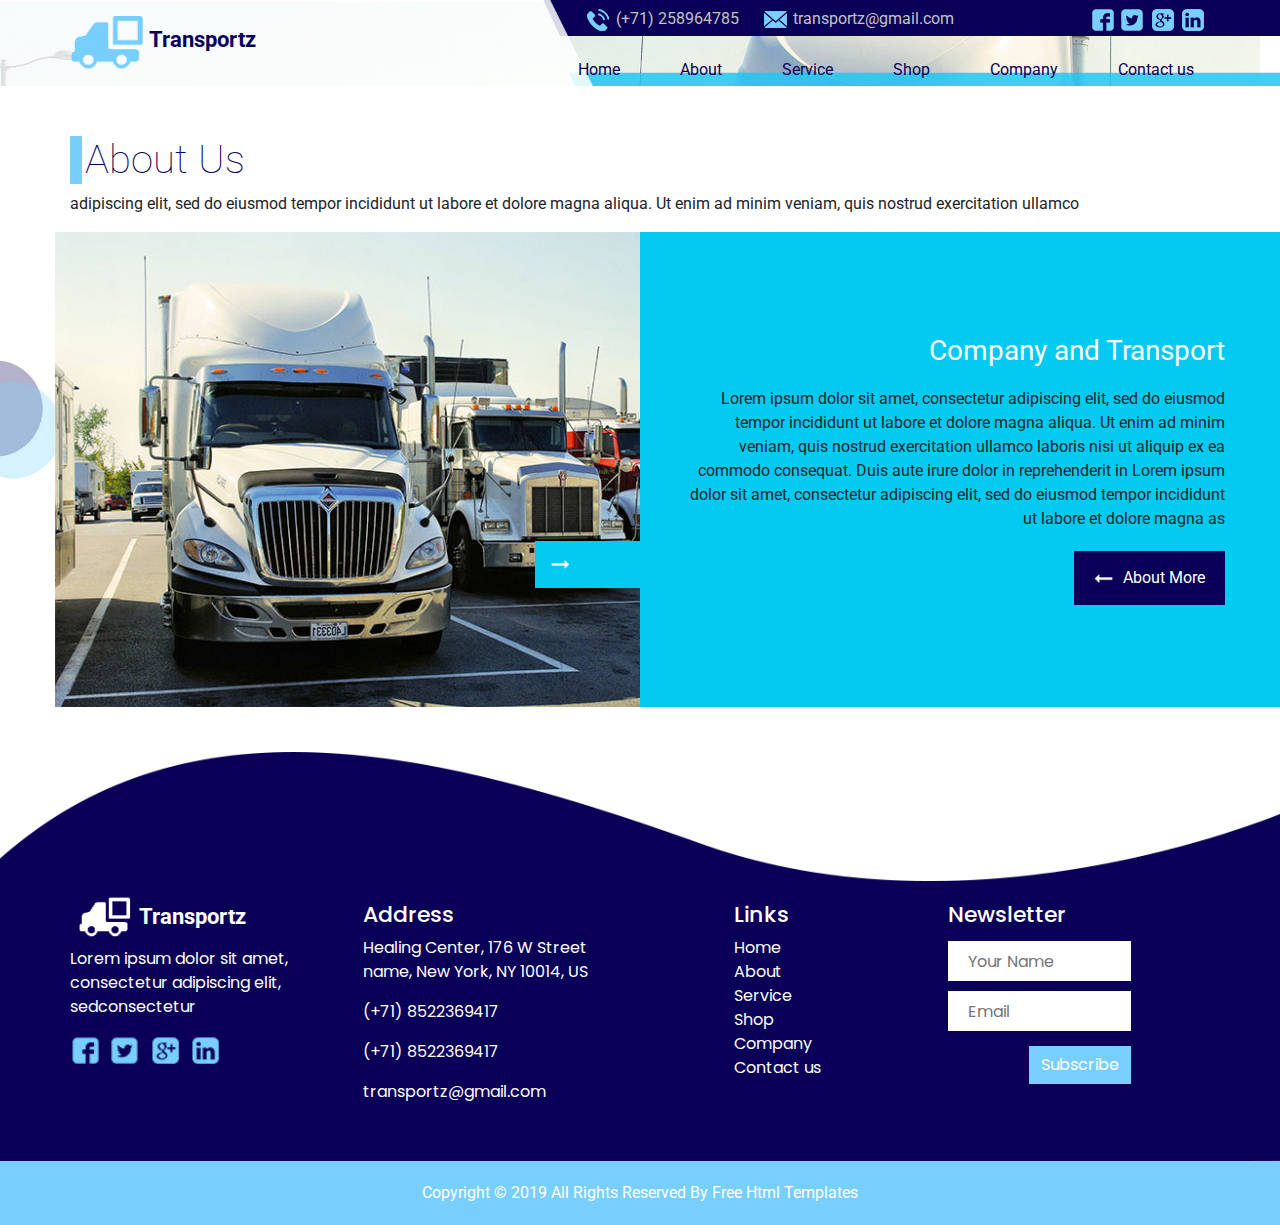
<file: src/main/webapp/about.html>
<!DOCTYPE html>
<html>

<head>
  <!-- Basic -->
  <meta charset="utf-8" />
  <meta http-equiv="X-UA-Compatible" content="IE=edge" />
  <!-- Mobile Metas -->
  <meta name="viewport" content="width=device-width, initial-scale=1, shrink-to-fit=no" />
  <!-- Site Metas -->
  <meta name="keywords" content="" />
  <meta name="description" content="" />
  <meta name="author" content="" />

  <title>Transportz</title>

  <!-- slider stylesheet -->
  <link rel="stylesheet" type="text/css"
    href="https://cdnjs.cloudflare.com/ajax/libs/OwlCarousel2/2.1.3/assets/owl.carousel.min.css" />

  <!-- bootstrap core css -->
  <link rel="stylesheet" type="text/css" href="css/bootstrap.css" />

  <!-- fonts style -->
  <link href="https://fonts.googleapis.com/css?family=Roboto:300,400,500,700&display=swap" rel="stylesheet" />
  <link href="https://fonts.googleapis.com/css?family=Poppins&display=swap" rel="stylesheet">
  <!-- Custom styles for this template -->
  <link href="css/style.css" rel="stylesheet" />
  <!-- responsive style -->
  <link href="css/responsive.css" rel="stylesheet" />
</head>

<body>
  <div class="hero_area custom_page-height">
    <!-- header section strats -->
    <section class="header_section">
      <div class="container">
        <nav class="navbar navbar-expand-lg custom_nav-container d-lg-none">
          <a class="navbar-brand" href="#">
            <div class="logo-box">
              <img src="images/logo.png" alt="">
              <span>
                Transportz
              </span>
            </div>
          </a>
          <button class="navbar-toggler" type="button" data-toggle="collapse" data-target="#navbarSupportedContent"
            aria-controls="navbarSupportedContent" aria-expanded="false" aria-label="Toggle navigation">
            <span class="navbar-toggler-icon"></span>
          </button>

          <div class="collapse navbar-collapse" id="navbarSupportedContent">
            <ul class="navbar-nav  ">
              <li class="nav-item active">
                <a class="nav-link" href="index.html">Home <span class="sr-only">(current)</span></a>
              </li>
              <li class="nav-item">
                <a class="nav-link" href="about.html"> About </a>
              </li>
              <li class="nav-item">
                <a class="nav-link" href="service.html"> Service</a>
              </li>
              <li class="nav-item">
                <a class="nav-link" href="shop.html"> Shop </a>
              </li>
              <li class="nav-item">
                <a class="nav-link" href="company.html"> Company </a>
              </li>
              <li class="nav-item ">
                <a class="nav-link " href="contact.html">Contact us</a>
              </li>
            </ul>
          </div>
        </nav>
        <div class="header_container ">
          <div class="logo-box">
            <img src="images/logo.png" alt="">
            <span>
              Transportz
            </span>
          </div>
          <div>
            <div class="header_top">
              <div class="header_top-contact">

                <a href="" class="ml-4">
                  <div>
                    <img src="images/phone.png" alt="" />
                  </div>
                  <span>
                    (+71) 258964785
                  </span>
                </a>
                <a href="" class="ml-4">
                  <div>
                    <img src="images/mail.png" alt="" />
                  </div>
                  <span>
                    transportz@gmail.com
                  </span>
                </a>
              </div>
              <div class="header_top-social">
                <div>
                  <a href="">
                    <img src="images/fb.png" alt="">
                  </a>
                </div>
                <div>
                  <a href="">
                    <img src="images/twitter.png" alt="">
                  </a>
                </div>
                <div>
                  <a href="">
                    <img src="images/g-plus.png" alt="">
                  </a>
                </div>
                <div>
                  <a href="">
                    <img src="images/linkedin.png" alt="">
                  </a>
                </div>
              </div>
            </div>
            <div class="header_btm">
              <nav class="navbar navbar-expand-lg custom_nav-container pt-3">

                <button class="navbar-toggler" type="button" data-toggle="collapse"
                  data-target="#navbarSupportedContent" aria-controls="navbarSupportedContent" aria-expanded="false"
                  aria-label="Toggle navigation">
                  <span class="navbar-toggler-icon"></span>
                </button>

                <div class="collapse navbar-collapse" id="navbarSupportedContent">
                  <div class="d-flex mx-auto flex-column flex-lg-row align-items-center">
                    <ul class="navbar-nav  ">
                      <li class="nav-item active">
                        <a class="nav-link" href="index.html">Home <span class="sr-only">(current)</span></a>
                      </li>
                      <li class="nav-item">
                        <a class="nav-link" href="about.html"> About </a>
                      </li>
                      <li class="nav-item">
                        <a class="nav-link" href="service.html"> Service</a>
                      </li>
                      <li class="nav-item">
                        <a class="nav-link" href="shop.html"> Shop </a>
                      </li>
                      <li class="nav-item">
                        <a class="nav-link" href="company.html"> Company </a>
                      </li>
                      <li class="nav-item ">
                        <a class="nav-link pr-0" href="contact.html">Contact us</a>
                      </li>
                    </ul>

                  </div>

                </div>
              </nav>
            </div>
          </div>
        </div>
      </div>
    </section>
    <!-- end header section -->


  </div>

  <!-- about section -->
  <section class="about_section layout_padding2-bottom">
    <div class="container">
      <div class="row">
        <div class="col">
          <h2 class="heading_style">
            About Us
          </h2>
          <p>
            adipiscing elit, sed do eiusmod tempor incididunt ut labore et dolore magna aliqua. Ut enim ad minim veniam,
            quis nostrud exercitation ullamco
          </p>
        </div>

      </div>
      <div class="row">
        <div class="col-md-6">
          <div class="about_img-box">

            <img src="images/a-truck.jpg" alt="" class="img-fluid">
          </div>
        </div>
        <div class="col-md-6 about_detail-container">
          <div class="about_detail-box">
            <h3>
              Company and Transport
            </h3>
            <p>
              Lorem ipsum dolor sit amet, consectetur adipiscing elit, sed do eiusmod tempor incididunt ut labore et
              dolore magna aliqua. Ut enim ad minim veniam, quis nostrud exercitation ullamco laboris nisi ut aliquip ex
              ea commodo consequat. Duis aute irure dolor in reprehenderit in Lorem ipsum dolor sit amet, consectetur
              adipiscing elit, sed do eiusmod tempor incididunt ut labore et dolore magna as
            </p>
            <div class="d-flex  justify-content-end">
              <a href="" class="quote-btn about-btn">
                <img src="images/white-next.png" alt="">
                <span>
                  About More
                </span>

              </a>
            </div>
          </div>
        </div>
      </div>
    </div>

  </section>

  <!-- end about section -->






  <!-- info section -->
  <section class="info_section ">
    <div class="container ">
      <div class="row  mb-3 pb-4">
        <div class="col-md-3 info_logo">
          <div class="logo-box">
            <img src="images/logo-white.png" alt="">
            <span>
              Transportz
            </span>
          </div>
          <p>
            Lorem ipsum dolor sit amet, consectetur adipiscing elit, sedconsectetur
          </p>
          <div class="info_social">
            <div>
              <a href="">
                <img src="images/fb.png" alt="">
              </a>
            </div>
            <div>
              <a href="">
                <img src="images/twitter.png" alt="">
              </a>
            </div>
            <div>
              <a href="">
                <img src="images/g-plus.png" alt="">
              </a>
            </div>
            <div>
              <a href="">
                <img src="images/linkedin.png" alt="">
              </a>
            </div>
          </div>
        </div>
        <div class="col-md-3 info_address">
          <h5>
            Address
          </h5>
          <p>
            Healing Center, 176 W Street name,
            New York, NY 10014, US
          </p>
          <p>
            (+71) 8522369417
          </p>
          <p>
            (+71) 8522369417
          </p>
          <p>
            <a href="">
              transportz@gmail.com
            </a>
          </p>
        </div>
        <div class="col-md-3 info_links">

          <div class="info_nav ">
            <nav class="">
              <ul>
                <h5>
                  Links
                </h5>
                <li>
                  <a href="index.html"> Home</a>
                </li>
                <li>
                  <a href="about.html">About</a>
                </li>
                <li>
                  <a href="service.html"> Service</a>
                </li>
                <li>
                  <a href="shop.html"> Shop</a>
                </li>
                <li>
                  <a href="company.html"> Company</a>
                </li>
                <li>
                  <a href="contact.html">Contact us</a>
                </li>

              </ul>
            </nav>
          </div>
        </div>
        <div class="col-md-3 info_news">
          <h5>
            Newsletter
          </h5>
          <form action="">
            <div>
              <input type="text" placeholder="Your Name">
            </div>
            <div>
              <input type="email" placeholder="Email">
            </div>
            <div class="d-flex justify-content-end">
              <button type="submit">
                Subscribe
              </button>
            </div>
          </form>
        </div>
      </div>


    </div>
  </section>
  <!-- end info section -->

  <!-- footer section -->
  <section class="container-fluid footer_section">
    <p>
      Copyright &copy; 2019 All Rights Reserved By
      <a href="https://html.design/">Free Html Templates</a>
    </p>
  </section>
  <!-- footer section -->

  <script type="text/javascript" src="js/jquery-3.4.1.min.js"></script>
  <script type="text/javascript" src="js/bootstrap.js"></script>




</body>

</html>
</file>
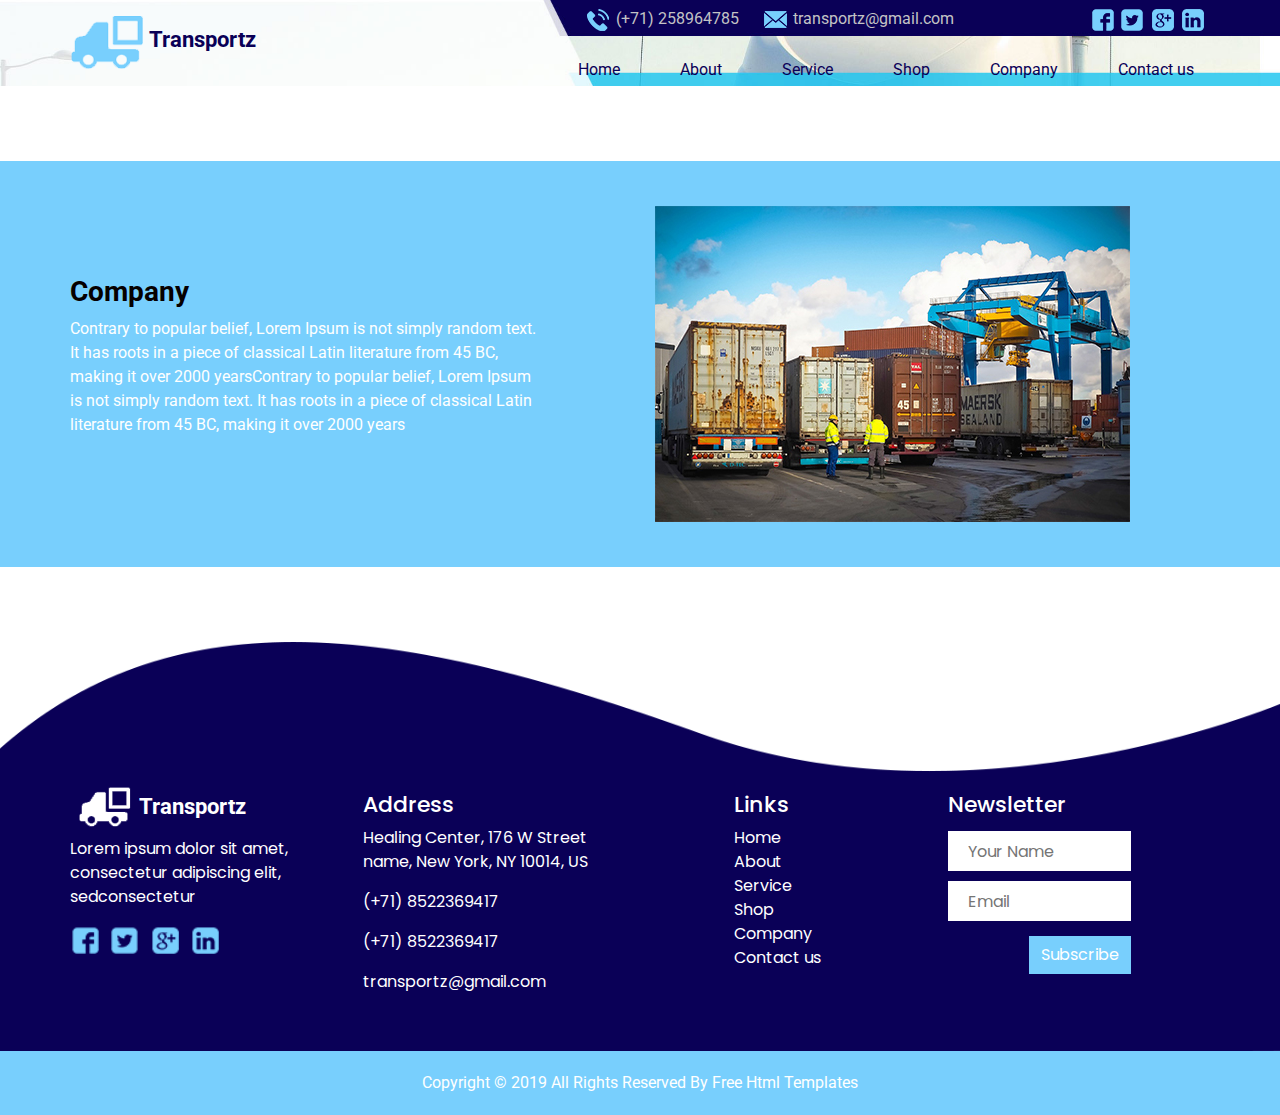
<file: src/main/webapp/company.html>
<!DOCTYPE html>
<html>

<head>
  <!-- Basic -->
  <meta charset="utf-8" />
  <meta http-equiv="X-UA-Compatible" content="IE=edge" />
  <!-- Mobile Metas -->
  <meta name="viewport" content="width=device-width, initial-scale=1, shrink-to-fit=no" />
  <!-- Site Metas -->
  <meta name="keywords" content="" />
  <meta name="description" content="" />
  <meta name="author" content="" />

  <title>Transportz</title>

  <!-- slider stylesheet -->
  <link rel="stylesheet" type="text/css"
    href="https://cdnjs.cloudflare.com/ajax/libs/OwlCarousel2/2.1.3/assets/owl.carousel.min.css" />

  <!-- bootstrap core css -->
  <link rel="stylesheet" type="text/css" href="css/bootstrap.css" />

  <!-- fonts style -->
  <link href="https://fonts.googleapis.com/css?family=Roboto:300,400,500,700&display=swap" rel="stylesheet" />
  <link href="https://fonts.googleapis.com/css?family=Poppins&display=swap" rel="stylesheet">
  <!-- Custom styles for this template -->
  <link href="css/style.css" rel="stylesheet" />
  <!-- responsive style -->
  <link href="css/responsive.css" rel="stylesheet" />
</head>

<body>
  <div class="hero_area custom_page-height">
    <!-- header section strats -->
    <section class="header_section">
      <div class="container">
        <nav class="navbar navbar-expand-lg custom_nav-container d-lg-none">
          <a class="navbar-brand" href="#">
            <div class="logo-box">
              <img src="images/logo.png" alt="">
              <span>
                Transportz
              </span>
            </div>
          </a>
          <button class="navbar-toggler" type="button" data-toggle="collapse" data-target="#navbarSupportedContent"
            aria-controls="navbarSupportedContent" aria-expanded="false" aria-label="Toggle navigation">
            <span class="navbar-toggler-icon"></span>
          </button>

          <div class="collapse navbar-collapse" id="navbarSupportedContent">
            <ul class="navbar-nav  ">
              <li class="nav-item active">
                <a class="nav-link" href="index.html">Home <span class="sr-only">(current)</span></a>
              </li>
              <li class="nav-item">
                <a class="nav-link" href="about.html"> About </a>
              </li>
              <li class="nav-item">
                <a class="nav-link" href="service.html"> Service</a>
              </li>
              <li class="nav-item">
                <a class="nav-link" href="shop.html"> Shop </a>
              </li>
              <li class="nav-item">
                <a class="nav-link" href="company.html"> Company </a>
              </li>
              <li class="nav-item ">
                <a class="nav-link " href="contact.html">Contact us</a>
              </li>
            </ul>
          </div>
        </nav>
        <div class="header_container ">
          <div class="logo-box">
            <img src="images/logo.png" alt="">
            <span>
              Transportz
            </span>
          </div>
          <div>
            <div class="header_top">
              <div class="header_top-contact">

                <a href="" class="ml-4">
                  <div>
                    <img src="images/phone.png" alt="" />
                  </div>
                  <span>
                    (+71) 258964785
                  </span>
                </a>
                <a href="" class="ml-4">
                  <div>
                    <img src="images/mail.png" alt="" />
                  </div>
                  <span>
                    transportz@gmail.com
                  </span>
                </a>
              </div>
              <div class="header_top-social">
                <div>
                  <a href="">
                    <img src="images/fb.png" alt="">
                  </a>
                </div>
                <div>
                  <a href="">
                    <img src="images/twitter.png" alt="">
                  </a>
                </div>
                <div>
                  <a href="">
                    <img src="images/g-plus.png" alt="">
                  </a>
                </div>
                <div>
                  <a href="">
                    <img src="images/linkedin.png" alt="">
                  </a>
                </div>
              </div>
            </div>
            <div class="header_btm">
              <nav class="navbar navbar-expand-lg custom_nav-container pt-3">

                <button class="navbar-toggler" type="button" data-toggle="collapse"
                  data-target="#navbarSupportedContent" aria-controls="navbarSupportedContent" aria-expanded="false"
                  aria-label="Toggle navigation">
                  <span class="navbar-toggler-icon"></span>
                </button>

                <div class="collapse navbar-collapse" id="navbarSupportedContent">
                  <div class="d-flex mx-auto flex-column flex-lg-row align-items-center">
                    <ul class="navbar-nav  ">
                      <li class="nav-item active">
                        <a class="nav-link" href="index.html">Home <span class="sr-only">(current)</span></a>
                      </li>
                      <li class="nav-item">
                        <a class="nav-link" href="about.html"> About </a>
                      </li>
                      <li class="nav-item">
                        <a class="nav-link" href="service.html"> Service</a>
                      </li>
                      <li class="nav-item">
                        <a class="nav-link" href="shop.html"> Shop </a>
                      </li>
                      <li class="nav-item">
                        <a class="nav-link" href="company.html"> Company </a>
                      </li>
                      <li class="nav-item ">
                        <a class="nav-link pr-0" href="contact.html">Contact us</a>
                      </li>
                    </ul>

                  </div>

                </div>
              </nav>
            </div>
          </div>
        </div>
      </div>
    </section>
    <!-- end header section -->


  </div>





  <!-- company section -->
  <div class=" layout_padding">
    <section class="company_section layout_padding2">
      <div class="container">
        <div class="row">
          <div class="col-md-6">
            <div class="d-flex align-items-center h-100">
              <div class="company-detail">
                <h3>
                  Company
                </h3>
                <p>
                  Contrary to popular belief, Lorem Ipsum is not simply random text. It has roots in a piece of
                  classical
                  Latin literature from 45 BC, making it over 2000 yearsContrary to popular belief, Lorem Ipsum is not
                  simply random text. It has roots in a piece of classical Latin literature from 45 BC, making it over
                  2000 years
                </p>
              </div>
            </div>
          </div>
          <div class="col-md-6">
            <div class="company_img-box">
              <img src="images/company.jpg" alt="" class="img-fluid">
            </div>
          </div>
        </div>
      </div>
    </section>
  </div>

  <!-- end company section -->






  <!-- info section -->
  <section class="info_section ">
    <div class="container ">
      <div class="row  mb-3 pb-4">
        <div class="col-md-3 info_logo">
          <div class="logo-box">
            <img src="images/logo-white.png" alt="">
            <span>
              Transportz
            </span>
          </div>
          <p>
            Lorem ipsum dolor sit amet, consectetur adipiscing elit, sedconsectetur
          </p>
          <div class="info_social">
            <div>
              <a href="">
                <img src="images/fb.png" alt="">
              </a>
            </div>
            <div>
              <a href="">
                <img src="images/twitter.png" alt="">
              </a>
            </div>
            <div>
              <a href="">
                <img src="images/g-plus.png" alt="">
              </a>
            </div>
            <div>
              <a href="">
                <img src="images/linkedin.png" alt="">
              </a>
            </div>
          </div>
        </div>
        <div class="col-md-3 info_address">
          <h5>
            Address
          </h5>
          <p>
            Healing Center, 176 W Street name,
            New York, NY 10014, US
          </p>
          <p>
            (+71) 8522369417
          </p>
          <p>
            (+71) 8522369417
          </p>
          <p>
            <a href="">
              transportz@gmail.com
            </a>
          </p>
        </div>
        <div class="col-md-3 info_links">

          <div class="info_nav ">
            <nav class="">
              <ul>
                <h5>
                  Links
                </h5>
                <li>
                  <a href="index.html"> Home</a>
                </li>
                <li>
                  <a href="about.html">About</a>
                </li>
                <li>
                  <a href="service.html"> Service</a>
                </li>
                <li>
                  <a href="shop.html"> Shop</a>
                </li>
                <li>
                  <a href="company.html"> Company</a>
                </li>
                <li>
                  <a href="contact.html">Contact us</a>
                </li>

              </ul>
            </nav>
          </div>
        </div>
        <div class="col-md-3 info_news">
          <h5>
            Newsletter
          </h5>
          <form action="">
            <div>
              <input type="text" placeholder="Your Name">
            </div>
            <div>
              <input type="email" placeholder="Email">
            </div>
            <div class="d-flex justify-content-end">
              <button type="submit">
                Subscribe
              </button>
            </div>
          </form>
        </div>
      </div>


    </div>
  </section>
  <!-- end info section -->

  <!-- footer section -->
  <section class="container-fluid footer_section">
    <p>
      Copyright &copy; 2019 All Rights Reserved By
      <a href="https://html.design/">Free Html Templates</a>
    </p>
  </section>
  <!-- footer section -->

  <script type="text/javascript" src="js/jquery-3.4.1.min.js"></script>
  <script type="text/javascript" src="js/bootstrap.js"></script>




</body>

</html>
</file>
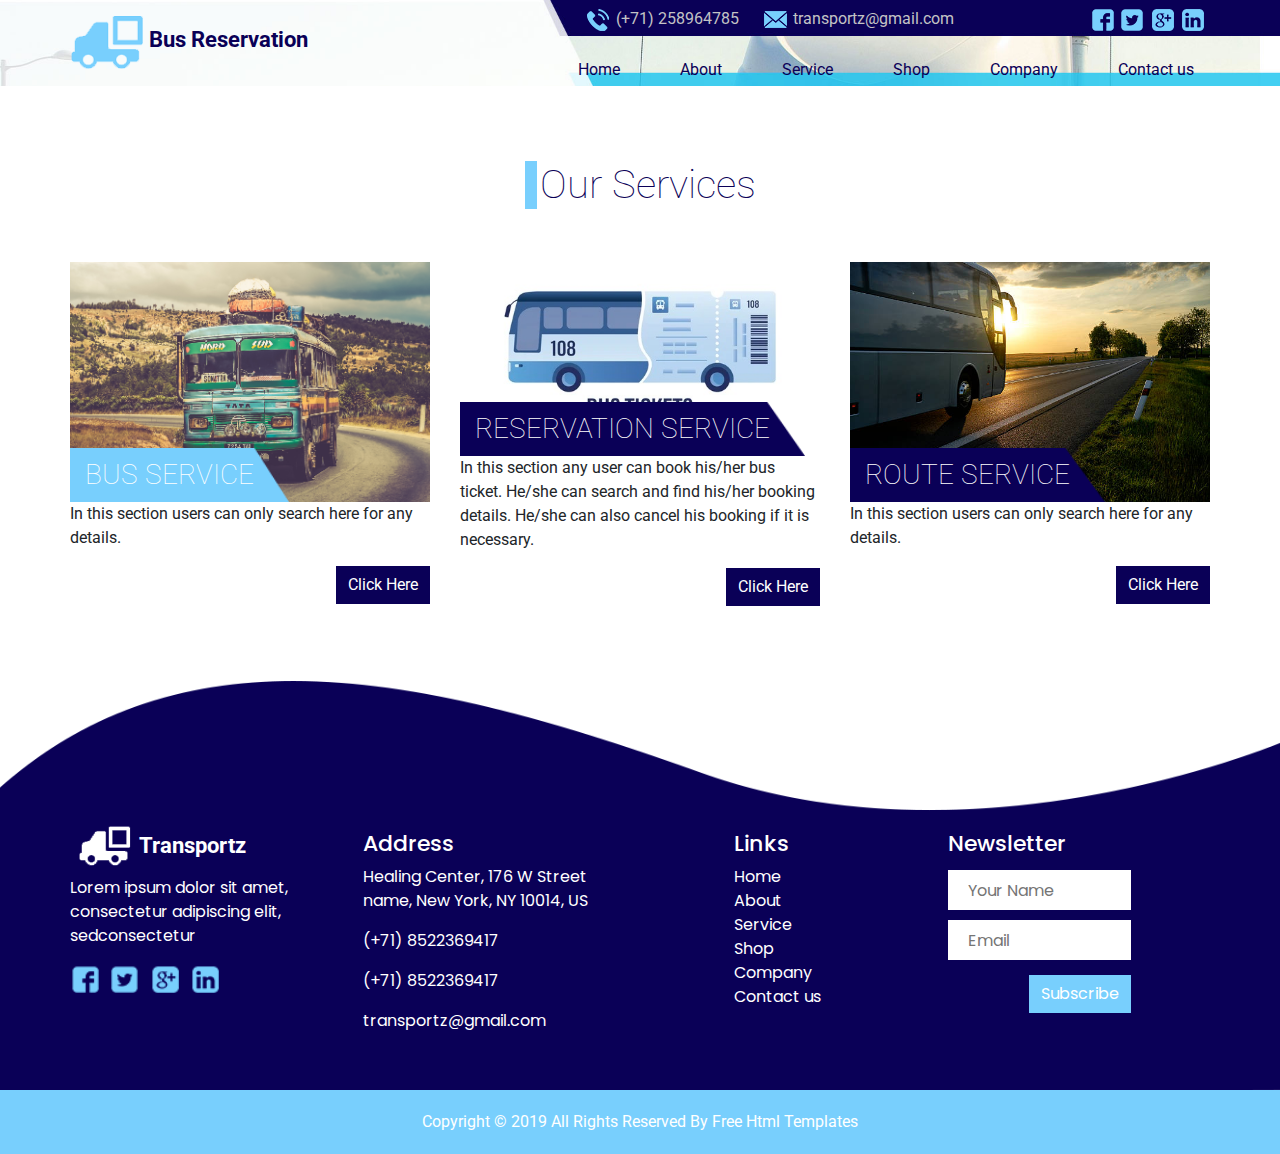
<file: src/main/webapp/service.html>
<!DOCTYPE html>
<html>

<head>
  <!-- Basic -->
  <meta charset="utf-8" />
  <meta http-equiv="X-UA-Compatible" content="IE=edge" />
  <!-- Mobile Metas -->
  <meta name="viewport" content="width=device-width, initial-scale=1, shrink-to-fit=no" />
  <!-- Site Metas -->
  <meta name="keywords" content="" />
  <meta name="description" content="" />
  <meta name="author" content="" />

  <title>Bus Reservation</title>

  <!-- slider stylesheet -->
  <link rel="stylesheet" type="text/css"
    href="https://cdnjs.cloudflare.com/ajax/libs/OwlCarousel2/2.1.3/assets/owl.carousel.min.css" />

  <!-- bootstrap core css -->
  <link rel="stylesheet" type="text/css" href="css/bootstrap.css" />

  <!-- fonts style -->
  <link href="https://fonts.googleapis.com/css?family=Roboto:300,400,500,700&display=swap" rel="stylesheet" />
  <link href="https://fonts.googleapis.com/css?family=Poppins&display=swap" rel="stylesheet">
  <!-- Custom styles for this template -->
  <link href="css/style.css" rel="stylesheet" />
  <!-- responsive style -->
  <link href="css/responsive.css" rel="stylesheet" />
</head>

<body>
  <div class="hero_area custom_page-height">
    <!-- header section strats -->
    <section class="header_section">
      <div class="container">
        <nav class="navbar navbar-expand-lg custom_nav-container d-lg-none">
          <a class="navbar-brand" href="#">
            <div class="logo-box">
              <img src="images/logo.png" alt="">
              <span>
                Bus Reservation
              </span>
            </div>
          </a>
          <button class="navbar-toggler" type="button" data-toggle="collapse" data-target="#navbarSupportedContent"
            aria-controls="navbarSupportedContent" aria-expanded="false" aria-label="Toggle navigation">
            <span class="navbar-toggler-icon"></span>
          </button>

          <div class="collapse navbar-collapse" id="navbarSupportedContent">
            <ul class="navbar-nav  ">
              <li class="nav-item active">
                <a class="nav-link" href="http://localhost:5002">Home <span class="sr-only">(current)</span></a>
              </li>
              <li class="nav-item">
                <a class="nav-link" href="about.html"> About </a>
              </li>
              <li class="nav-item">
                <a class="nav-link" href="service.html"> Service</a>
              </li>
              <li class="nav-item">
                <a class="nav-link" href="shop.html"> Shop </a>
              </li>
              <li class="nav-item">
                <a class="nav-link" href="company.html"> Company </a>
              </li>
              <li class="nav-item ">
                <a class="nav-link " href="contact.html">Contact us</a>
              </li>
            </ul>
          </div>
        </nav>
        <div class="header_container ">
          <div class="logo-box">
            <img src="images/logo.png" alt="">
            <span>
              Bus Reservation
            </span>
          </div>
          <div>
            <div class="header_top">
              <div class="header_top-contact">

                <a href="" class="ml-4">
                  <div>
                    <img src="images/phone.png" alt="" />
                  </div>
                  <span>
                    (+71) 258964785
                  </span>
                </a>
                <a href="" class="ml-4">
                  <div>
                    <img src="images/mail.png" alt="" />
                  </div>
                  <span>
                    transportz@gmail.com
                  </span>
                </a>
              </div>
              <div class="header_top-social">
                <div>
                  <a href="">
                    <img src="images/fb.png" alt="">
                  </a>
                </div>
                <div>
                  <a href="">
                    <img src="images/twitter.png" alt="">
                  </a>
                </div>
                <div>
                  <a href="">
                    <img src="images/g-plus.png" alt="">
                  </a>
                </div>
                <div>
                  <a href="">
                    <img src="images/linkedin.png" alt="">
                  </a>
                </div>
              </div>
            </div>
            <div class="header_btm">
              <nav class="navbar navbar-expand-lg custom_nav-container pt-3">

                <button class="navbar-toggler" type="button" data-toggle="collapse"
                  data-target="#navbarSupportedContent" aria-controls="navbarSupportedContent" aria-expanded="false"
                  aria-label="Toggle navigation">
                  <span class="navbar-toggler-icon"></span>
                </button>

                <div class="collapse navbar-collapse" id="navbarSupportedContent">
                  <div class="d-flex mx-auto flex-column flex-lg-row align-items-center">
                    <ul class="navbar-nav  ">
                      <li class="nav-item active">
                        <a class="nav-link" href="index.html">Home <span class="sr-only">(current)</span></a>
                      </li>
                      <li class="nav-item">
                        <a class="nav-link" href="about.html"> About </a>
                      </li>
                      <li class="nav-item">
                        <a class="nav-link" href="service.html"> Service</a>
                      </li>
                      <li class="nav-item">
                        <a class="nav-link" href="shop.html"> Shop </a>
                      </li>
                      <li class="nav-item">
                        <a class="nav-link" href="company.html"> Company </a>
                      </li>
                      <li class="nav-item ">
                        <a class="nav-link pr-0" href="contact.html">Contact us</a>
                      </li>
                    </ul>

                  </div>

                </div>
              </nav>
            </div>
          </div>
        </div>
      </div>
    </section>
    <!-- end header section -->


  </div>



   <!-- service section -->
   <section class="service_section layout_padding">
    <div class="container">
      <div class="d-flex justify-content-center">
        <h2 class="heading_style">
          Our Services
        </h2>
      </div>
      <div class="row layout_padding2-top">
        <div class="col-md-4">
          <div class="service_img-box s-b-1">
            <img src="images/busservice.jpg" alt="">
            <div class="d-flex">
              <h3>
                Bus Service
              </h3>
            </div>
          </div>
          <div class="service-detail">
            <p>
              In this section users can only search here for any details.
            </p>
            <div class="d-flex justify-content-end">
              <a href="/reservation/reservationservice" class="service-btn">
                Click Here
              </a>
            </div>
          </div>
        </div>
        <div class="col-md-4">
          <div class="service_img-box s-b-2">
            <img src="images/reservationservice.jpg" alt="">
            <div class="d-flex">
              <h3>
                Reservation Service
              </h3>
            </div>
          </div>
          <div class="service-detail">
            <p>
              In this section any user can book his/her bus ticket. He/she can search and find his/her booking details. 
              He/she can also cancel his booking if it is necessary.
            </p>
            <div class="d-flex justify-content-end">
              <a href="/reservation/reservationservice" class="service-btn">
                Click Here
              </a>
            </div>
          </div>
        </div>
        <div class="col-md-4">
          <div class="service_img-box s-b-3">
            <img src="images/routeservice.jpg" alt="">
            <div class="d-flex">
              <h3>
                Route Service
              </h3>
            </div>
          </div>
          <div class="service-detail">
            <p>
              In this section users can only search here for any details.
            </p>
            <div class="d-flex justify-content-end">
              <a href="/route/routeservice" class="service-btn">
                Click Here
              </a>
            </div>
          </div>
        </div>
      </div>
    </div>
  </section>
  <!-- end service section -->




  <!-- info section -->
  <section class="info_section ">
    <div class="container ">
      <div class="row  mb-3 pb-4">
        <div class="col-md-3 info_logo">
          <div class="logo-box">
            <img src="images/logo-white.png" alt="">
            <span>
              Transportz
            </span>
          </div>
          <p>
            Lorem ipsum dolor sit amet, consectetur adipiscing elit, sedconsectetur
          </p>
          <div class="info_social">
            <div>
              <a href="">
                <img src="images/fb.png" alt="">
              </a>
            </div>
            <div>
              <a href="">
                <img src="images/twitter.png" alt="">
              </a>
            </div>
            <div>
              <a href="">
                <img src="images/g-plus.png" alt="">
              </a>
            </div>
            <div>
              <a href="">
                <img src="images/linkedin.png" alt="">
              </a>
            </div>
          </div>
        </div>
        <div class="col-md-3 info_address">
          <h5>
            Address
          </h5>
          <p>
            Healing Center, 176 W Street name,
            New York, NY 10014, US
          </p>
          <p>
            (+71) 8522369417
          </p>
          <p>
            (+71) 8522369417
          </p>
          <p>
            <a href="">
              transportz@gmail.com
            </a>
          </p>
        </div>
        <div class="col-md-3 info_links">

          <div class="info_nav ">
            <nav class="">
              <ul>
                <h5>
                  Links
                </h5>
                <li>
                  <a href="index.html"> Home</a>
                </li>
                <li>
                  <a href="about.html">About</a>
                </li>
                <li>
                  <a href="service.html"> Service</a>
                </li>
                <li>
                  <a href="shop.html"> Shop</a>
                </li>
                <li>
                  <a href="company.html"> Company</a>
                </li>
                <li>
                  <a href="contact.html">Contact us</a>
                </li>

              </ul>
            </nav>
          </div>
        </div>
        <div class="col-md-3 info_news">
          <h5>
            Newsletter
          </h5>
          <form action="">
            <div>
              <input type="text" placeholder="Your Name">
            </div>
            <div>
              <input type="email" placeholder="Email">
            </div>
            <div class="d-flex justify-content-end">
              <button type="submit">
                Subscribe
              </button>
            </div>
          </form>
        </div>
      </div>


    </div>
  </section>
  <!-- end info section -->

  <!-- footer section -->
  <section class="container-fluid footer_section">
    <p>
      Copyright &copy; 2019 All Rights Reserved By
      <a href="https://html.design/">Free Html Templates</a>
    </p>
  </section>
  <!-- footer section -->

  <script type="text/javascript" src="js/jquery-3.4.1.min.js"></script>
  <script type="text/javascript" src="js/bootstrap.js"></script>



</body>

</html>
</file>
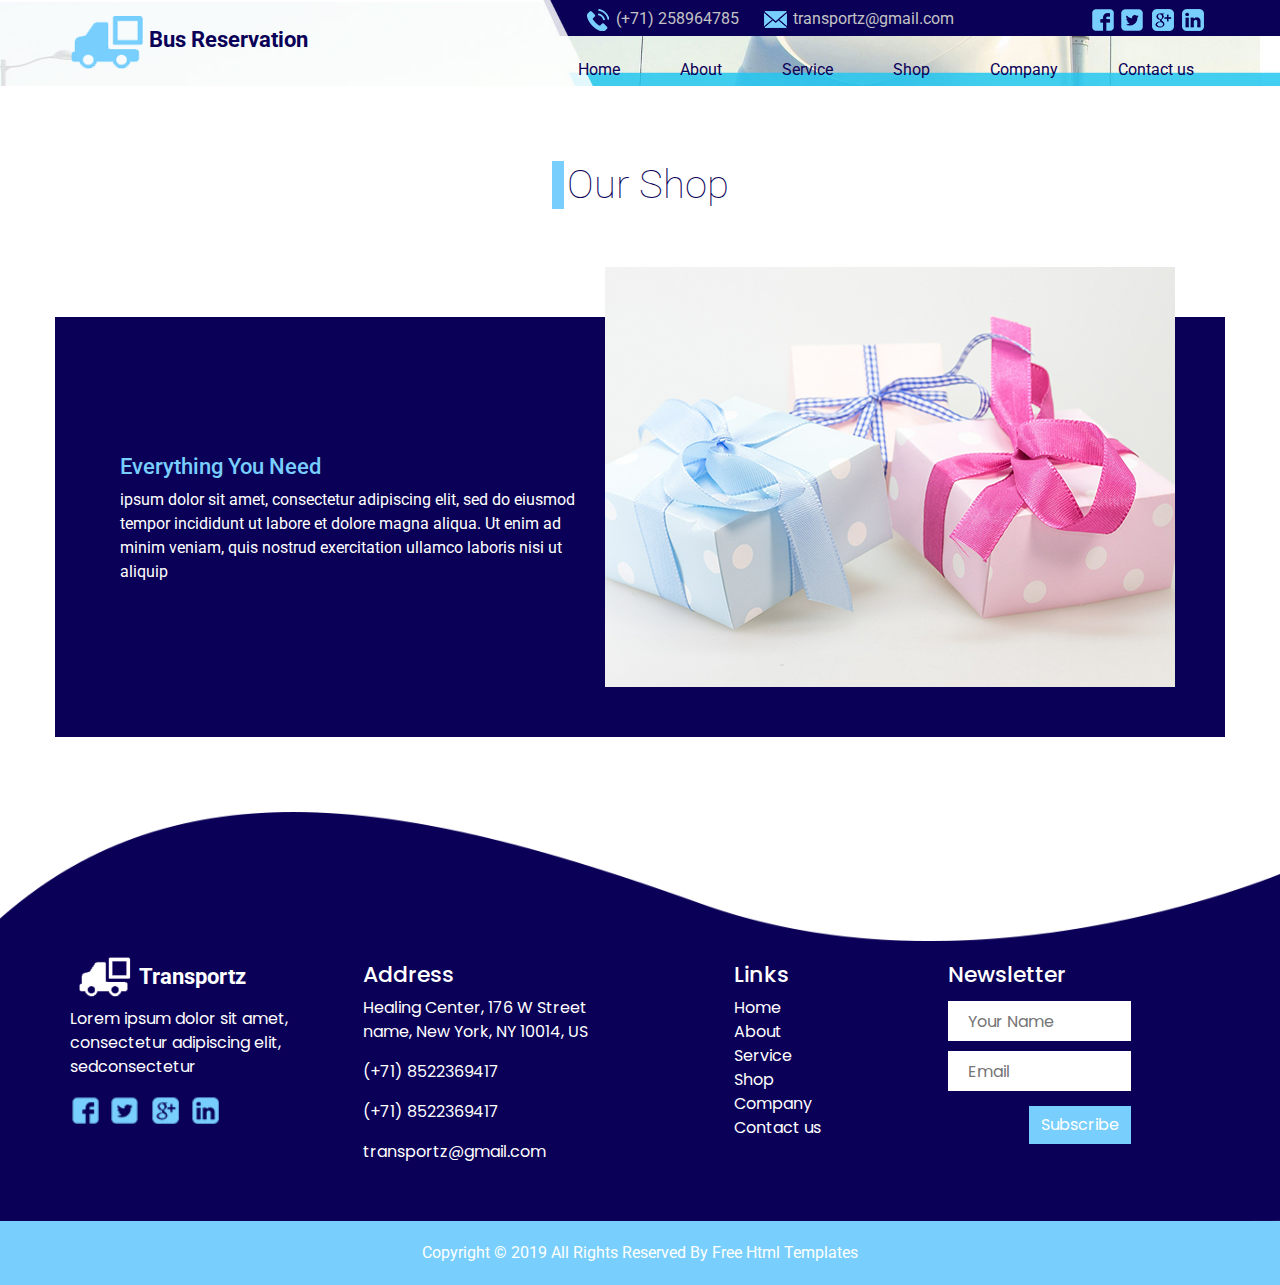
<file: src/main/webapp/shop.html>
<!DOCTYPE html>
<html>

<head>
  <!-- Basic -->
  <meta charset="utf-8" />
  <meta http-equiv="X-UA-Compatible" content="IE=edge" />
  <!-- Mobile Metas -->
  <meta name="viewport" content="width=device-width, initial-scale=1, shrink-to-fit=no" />
  <!-- Site Metas -->
  <meta name="keywords" content="" />
  <meta name="description" content="" />
  <meta name="author" content="" />

  <title>Bus Reservation</title>

  <!-- slider stylesheet -->
  <link rel="stylesheet" type="text/css"
    href="https://cdnjs.cloudflare.com/ajax/libs/OwlCarousel2/2.1.3/assets/owl.carousel.min.css" />

  <!-- bootstrap core css -->
  <link rel="stylesheet" type="text/css" href="css/bootstrap.css" />

  <!-- fonts style -->
  <link href="https://fonts.googleapis.com/css?family=Roboto:300,400,500,700&display=swap" rel="stylesheet" />
  <link href="https://fonts.googleapis.com/css?family=Poppins&display=swap" rel="stylesheet">
  <!-- Custom styles for this template -->
  <link href="css/style.css" rel="stylesheet" />
  <!-- responsive style -->
  <link href="css/responsive.css" rel="stylesheet" />
</head>

<body>
  <div class="hero_area custom_page-height">
    <!-- header section strats -->
    <section class="header_section">
      <div class="container">
        <nav class="navbar navbar-expand-lg custom_nav-container d-lg-none">
          <a class="navbar-brand" href="#">
            <div class="logo-box">
              <img src="images/logo.png" alt="">
              <span>
                Bus Reservation
              </span>
            </div>
          </a>
          <button class="navbar-toggler" type="button" data-toggle="collapse" data-target="#navbarSupportedContent"
            aria-controls="navbarSupportedContent" aria-expanded="false" aria-label="Toggle navigation">
            <span class="navbar-toggler-icon"></span>
          </button>

          <div class="collapse navbar-collapse" id="navbarSupportedContent">
            <ul class="navbar-nav  ">
              <li class="nav-item active">
                <a class="nav-link" href="index.html">Home <span class="sr-only">(current)</span></a>
              </li>
              <li class="nav-item">
                <a class="nav-link" href="about.html"> About </a>
              </li>
              <li class="nav-item">
                <a class="nav-link" href="service.html"> Service</a>
              </li>
              <li class="nav-item">
                <a class="nav-link" href="shop.html"> Feedback </a>
              </li>
              <li class="nav-item">
                <a class="nav-link" href="company.html"> Company </a>
              </li>
              <li class="nav-item ">
                <a class="nav-link " href="contact.html">Contact us</a>
              </li>
            </ul>
          </div>
        </nav>
        <div class="header_container ">
          <div class="logo-box">
            <img src="images/logo.png" alt="">
            <span>
              Bus Reservation
            </span>
          </div>
          <div>
            <div class="header_top">
              <div class="header_top-contact">

                <a href="" class="ml-4">
                  <div>
                    <img src="images/phone.png" alt="" />
                  </div>
                  <span>
                    (+71) 258964785
                  </span>
                </a>
                <a href="" class="ml-4">
                  <div>
                    <img src="images/mail.png" alt="" />
                  </div>
                  <span>
                    transportz@gmail.com
                  </span>
                </a>
              </div>
              <div class="header_top-social">
                <div>
                  <a href="">
                    <img src="images/fb.png" alt="">
                  </a>
                </div>
                <div>
                  <a href="">
                    <img src="images/twitter.png" alt="">
                  </a>
                </div>
                <div>
                  <a href="">
                    <img src="images/g-plus.png" alt="">
                  </a>
                </div>
                <div>
                  <a href="">
                    <img src="images/linkedin.png" alt="">
                  </a>
                </div>
              </div>
            </div>
            <div class="header_btm">
              <nav class="navbar navbar-expand-lg custom_nav-container pt-3">

                <button class="navbar-toggler" type="button" data-toggle="collapse"
                  data-target="#navbarSupportedContent" aria-controls="navbarSupportedContent" aria-expanded="false"
                  aria-label="Toggle navigation">
                  <span class="navbar-toggler-icon"></span>
                </button>

                <div class="collapse navbar-collapse" id="navbarSupportedContent">
                  <div class="d-flex mx-auto flex-column flex-lg-row align-items-center">
                    <ul class="navbar-nav  ">
                      <li class="nav-item active">
                        <a class="nav-link" href="index.html">Home <span class="sr-only">(current)</span></a>
                      </li>
                      <li class="nav-item">
                        <a class="nav-link" href="about.html"> About </a>
                      </li>
                      <li class="nav-item">
                        <a class="nav-link" href="service.html"> Service</a>
                      </li>
                      <li class="nav-item">
                        <a class="nav-link" href="shop.html"> Shop </a>
                      </li>
                      <li class="nav-item">
                        <a class="nav-link" href="company.html"> Company </a>
                      </li>
                      <li class="nav-item ">
                        <a class="nav-link pr-0" href="contact.html">Contact us</a>
                      </li>
                    </ul>

                  </div>

                </div>
              </nav>
            </div>
          </div>
        </div>
      </div>
    </section>
    <!-- end header section -->

  </div>




  <!-- shop section -->
  <section class="shop_section layout_padding">
    <div class="container">
      <div class="d-flex justify-content-center">
        <h2 class="heading_style">
          Our Shop
        </h2>
      </div>
      <div class="row">
        <div class="col-md-6">
          <div class="d-flex align-items-center h-100">
            <div class="shop-detail">
              <h5>
                Everything You Need
              </h5>
              <p>
                ipsum dolor sit amet, consectetur adipiscing elit, sed do eiusmod tempor incididunt ut labore et dolore
                magna aliqua. Ut enim ad minim veniam, quis nostrud exercitation ullamco laboris nisi ut aliquip
              </p>
            </div>
          </div>
        </div>
        <div class="col-md-6">
          <div class="shop_img-box">
            <img src="images/gift.jpg" alt="" class="img-fluid">
          </div>
        </div>
      </div>
    </div>
  </section>
  <!-- end shop section -->





  <!-- info section -->
  <section class="info_section ">
    <div class="container ">
      <div class="row  mb-3 pb-4">
        <div class="col-md-3 info_logo">
          <div class="logo-box">
            <img src="images/logo-white.png" alt="">
            <span>
              Transportz
            </span>
          </div>
          <p>
            Lorem ipsum dolor sit amet, consectetur adipiscing elit, sedconsectetur
          </p>
          <div class="info_social">
            <div>
              <a href="">
                <img src="images/fb.png" alt="">
              </a>
            </div>
            <div>
              <a href="">
                <img src="images/twitter.png" alt="">
              </a>
            </div>
            <div>
              <a href="">
                <img src="images/g-plus.png" alt="">
              </a>
            </div>
            <div>
              <a href="">
                <img src="images/linkedin.png" alt="">
              </a>
            </div>
          </div>
        </div>
        <div class="col-md-3 info_address">
          <h5>
            Address
          </h5>
          <p>
            Healing Center, 176 W Street name,
            New York, NY 10014, US
          </p>
          <p>
            (+71) 8522369417
          </p>
          <p>
            (+71) 8522369417
          </p>
          <p>
            <a href="">
              transportz@gmail.com
            </a>
          </p>
        </div>
        <div class="col-md-3 info_links">

          <div class="info_nav ">
            <nav class="">
              <ul>
                <h5>
                  Links
                </h5>
                <li>
                  <a href="index.html"> Home</a>
                </li>
                <li>
                  <a href="about.html">About</a>
                </li>
                <li>
                  <a href="service.html"> Service</a>
                </li>
                <li>
                  <a href="shop.html"> Shop</a>
                </li>
                <li>
                  <a href="company.html"> Company</a>
                </li>
                <li>
                  <a href="contact.html">Contact us</a>
                </li>

              </ul>
            </nav>
          </div>
        </div>
        <div class="col-md-3 info_news">
          <h5>
            Newsletter
          </h5>
          <form action="">
            <div>
              <input type="text" placeholder="Your Name">
            </div>
            <div>
              <input type="email" placeholder="Email">
            </div>
            <div class="d-flex justify-content-end">
              <button type="submit">
                Subscribe
              </button>
            </div>
          </form>
        </div>
      </div>


    </div>
  </section>
  <!-- end info section -->

  <!-- footer section -->
  <section class="container-fluid footer_section">
    <p>
      Copyright &copy; 2019 All Rights Reserved By
      <a href="https://html.design/">Free Html Templates</a>
    </p>
  </section>
  <!-- footer section -->

  <script type="text/javascript" src="js/jquery-3.4.1.min.js"></script>
  <script type="text/javascript" src="js/bootstrap.js"></script>



</body>

</html>
</file>
<file: src/main/webapp/css/style.css>
body {
  font-family: "Roboto", sans-serif;

  background-color: #fff;
}

.layout_padding {
  padding: 75px 0;
}

.layout_padding2 {
  padding: 45px 0;
}

.layout_padding2-top {
  padding-top: 45px;
}

.layout_padding-top {
  padding-top: 75px;
}

.layout_padding-bottom {
  padding-bottom: 75px;
}

.layout_padding2-bottom {
  padding-bottom: 45px;
}

.hero_area {
  height: 90vh;
  background-image: url(../images/main-bg.jpg);
  background-repeat: no-repeat;
  background-size: cover;
  background-position: top;
  position: relative;
}

.hero_area.custom_page-height {
  height: 86px;
}

.hero_area.custom_page-height::after {
  display: none;
}

.hero_area::after {
  position: absolute;
  content: "";
  background-image: url(../images/blue-bg.png);
  background-size: cover;
  background-repeat: no-repeat;
  width: 42%;
  height: 70px;
  top: 98.5%;
  right: -4%;
  z-index: -1;
}

/*header section*/



.logo-box {
  padding-top: 5px;
}

.logo-box span {
  font-size: 22px;
  font-weight: bold;
  color: #0a0057;
  font-family: "Roboto", sans-serif;
}

.header_section .header_container {
  display: flex;
  justify-content: space-between;
}

.header_top {
  display: flex;
  justify-content: flex-end;
  padding-top: 7px;
}

.header_top img {
  margin-right: 5px;
}

.header_top-social {
  display: flex;
}

.header_top-contact {
  display: flex;
  margin-right: 20%;
}

.header_top-contact a,
.header_top-contact a:hover {
  display: flex;
  color: #c3c3c5;
}

.header_section .nav_container {
  margin: 0 auto;
}

.custom_nav-container.navbar-expand-lg .navbar-nav .nav-link {
  padding: 10px 30px;
  color: #0a0057;
  text-align: center;
}

a,
a:hover,
a:focus {
  text-decoration: none;
}

a:hover,
a:focus {
  color: initial;
}

.btn,
.btn:focus {
  outline: none !important;
  box-shadow: none;
}

.heading_style {
  border-left: 12px solid #78cffd;
  font-size: 40px;
  padding-left: 3px;
  font-weight: lighter;
  color: #0a0057;
}

.custom_nav-container .navbar-toggler {}

.custom_nav-container .navbar-toggler .navbar-toggler-icon {}

.custom_nav-container .nav_search-btn {}

.navbar {}

.nav-link:hover {}

.navbar-brand,
.navbar-brand:hover {
  text-transform: uppercase;
  font-weight: bold;
  font-size: 24px;
  color: #fafcfd;
}

.custom_nav-container .nav_search-btn {
  background-image: url(../images/search-icon.png);

  background-size: 22px;
  background-repeat: no-repeat;
  background-position-y: 7px;
  width: 35px;
  height: 35px;
  padding: 0;
  border: none;
}

.custom_nav-container .navbar-toggler {
  outline: none;
}

.custom_nav-container .navbar-toggler .navbar-toggler-icon {
  background-image: url(../images/menu.png);
  background-size: 48px;
}

/*end header section*/

/* slider section */
.slider_section {
  position: relative;
}

.slider_form-box form {
  display: flex;
}

.slider_form-box form .search_input {
  position: relative;
}

.slider_form-box form .search_input input {
  width: 250px;
  height: 45px;
  outline: none;
  border: none;
  background-color: #f7f6fd;
  padding-left: 10%;
}

.slider_form-box form .search_input img {
  position: absolute;
  width: 15px;
  top: 50%;
  left: 3%;
  transform: translateY(-50%);
}

.slider_form-box form button {
  border: none;
  background-color: #78cffd;
  color: #fff;
  padding: 10px 25px;
}

.slider_section .slider_item-container {
  margin-top: 10%;
}

.slider_section .slider_item-container.col-md-6 {
  padding: 0;
}

.slider_item-detail h1 {
  font-weight: bold;
  margin: 35px 0;
  color: #000002;
}

.read-btn,
.quote-btn,
.read-btn:hover,
.quote-btn:hover {
  padding: 15px 20px;

  color: #fff;
  background-color: red;
}

.read-btn {
  background-color: #78cffd;
}

.quote-btn {
  background-color: #0a0057;
}

.read-btn img,
.quote-btn img {
  margin-left: 5px;
  width: 20px;
}

.slider_section .carousel-indicators {
  position: absolute;
  top: 50%;
  left: -10%;
  bottom: auto;
  right: auto;
  flex-direction: column;
  transform: translateY(-50%);
}

.slider_section .carousel-indicators li {
  width: 15px;
  height: 15px;
  background-color: #78cffd;
  background-clip: padding-box;
  margin: 3px;
  border: none;
  opacity: 1;
  border-radius: 100%;
  transition: background-color 0.6s;
}

.slider_section .carousel-indicators .active {
  background-color: #0a0057;
}


/* end slider section */

/* about section */
.about_section {
  padding-top: 50px;
  position: relative;
}

.about_section::before {
  content: "";
  position: absolute;
  top: 50%;
  left: 0;
  width: 65px;
  height: 120px;
  transform: translateY(-50%);
  background-image: url(../images/circle-bg.jpg);
  background-size: cover;
}

.about_section .col-md-6 {
  padding: 0;
  display: flex;
  justify-content: center;
  align-items: center;
}

.about_detail-container {
  position: relative;
}

.about_detail-container::before {
  content: "";
  position: absolute;
  width: 150%;
  height: 100%;
  top: 0;
  left: 0;
  background-color: #02caf0;
  z-index: -1;
}

.about_detail-box {
  padding: 25px 50px;
  padding-right: 0;
}

.about_detail-box h3,
.about_detail-box p {
  text-align: right;
}

.about_detail-box h3 {
  color: #fff;
  font-weight: normal;
}

.about_detail-box p {
  margin: 20px 0;
}

.about-btn img {
  margin: 0;
  margin-right: 5px;
  transform: rotate(180deg);
}

.about_img-box {
  position: relative;
}

.about_img-box::before {
  content: "";
  width: 18%;
  height: 10%;
  background-color: #02caf0;
  position: absolute;
  right: 0;
  bottom: 25%;

}

.about_img-box::after {
  content: "";
  position: absolute;
  width: 18%;
  height: 10%;
  right: 0;
  bottom: 25%;
  background-image: url(../images/white-next.png);
  background-size: 20px;
  background-position: 15px;
  background-repeat: no-repeat;
}

/* end about section */

/* service section */
.service_img-box {
  position: relative;
}

.service_img-box h3 {
  position: absolute;
  left: 0;
  bottom: 0;
  text-transform: uppercase;
  color: #fff;
  font-weight: lighter;
  padding: 10px 15px;
  padding-right: 35px;
  margin: 0;
  background-size: 100% 100%;
  background-repeat: no-repeat;
}

.s-b-1 h3 {
  background-image: url(../images/hbg.png);
}

.s-b-2 h3 {
  background-image: url(../images/hbg-2.png);
}

.s-b-3 h3 {
  background-image: url(../images/hbg-3.png);
}

.service_img-box img {
  width: 100%;
}

.service-btn,
.service-btn:hover {
  padding: 7px 12px;
  background-color: #0a0057;
  color: #fff;
}

/* service section */

/* shop section */

.shop_section {}

.shop_section .row {
  margin-top: 100px;
  background-color: #0a0057;
}

.shop-detail {
  padding: 50px;
}

.shop-detail h5 {
  color: #78cffd;
  font-size: 22px;
}

.shop-detail p {
  color: #fff;
}

.shop_img-box {
  position: relative;
  margin-top: -50px;
  margin-left: -50px;
  margin-bottom: 50px;
}

/* end shop section */

/* client section */
.client_section {
  padding-bottom: 125px;
}

.client_box {
  position: relative;
  margin-top: 150px;
  background-size: 100% 100%;
  background-repeat: no-repeat;
}

.c-b-1 {
  background-image: url(../images/client1-bg.png);
}

.c-b-2 {
  background-image: url(../images/client2-bg.png);
}

.client_detail {
  padding: 20px 30px;
  padding-left: 50px;
}

.client_detail h5 {
  padding-left: 20%;
  color: #78cffd;
}

.client_detail p {
  padding-top: 20px;
  color: #fff;
}

.client_box .client_img {
  position: absolute;
  top: -40%;
}

.client_section .carousel-indicators {
  position: absolute;
  top: 115%;
  left: 33%;
  bottom: auto;
  right: auto;
}

.client_section .carousel-indicators li {
  width: 21px;
  height: 10px;
  background-color: #0a0057;
  background-clip: padding-box;
  margin: 0;
  border: none;
  opacity: 1;
  transition: background-color 0.6s;
}

.client_section .carousel-indicators .active {
  background-color: #78cffd;
}

/* end client section */

/* company section */
.company_section {
  background-color: #78cffd;
}

.company-detail h3 {
  color: #060000;
  font-weight: bold;
}

.company-detail p {
  color: #fff;
  width: 85%;
}

/* end company section */

/* contact_section */

.contact_section .col-md-6 {
  padding: 0;
}

.contact_form-container {
  padding: 60px;
  background-color: #78cffd;
  position: relative;
}

.contact_form-container form {
  width: 100%;
}

.contact_form-container form input {
  width: 100%;
  padding: 10px;
  border: none;
  outline: none;

  background-color: #fcfcfc;
  margin: 10px 0;
}

.message_input {
  height: 100px;
}

.contact_form-container button {
  border: none;
  display: inline-block;
  padding: 8px 40px;
  background-color: #0a0057;
  color: #fff;

  margin-top: 20px;
}


.contact_form-container::before {
  content: "";
  width: 50px;
  height: 50px;
  background-color: #78cffd;
  position: absolute;
  /* right: 0; */
  /* bottom: 25%; */
  left: -50px;
  top: 15%;

}

/* end contact_section */

/* info section */
.info_section {
  padding-top: 150px;
  padding-bottom: 1px;
  color: #fff;
  background-image: url(../images/info-bg.png);
  background-size: 100% 101%;

  background-repeat: no-repeat;
  font-family: "Poppins", sans-serif;
}

.info_section h5 {

  font-size: 22px;

}

.info_section a,
.info_section a:hover {
  color: #fff;
}

.info_logo .logo-box {
  padding-top: 0;
  margin-top: -10px;
}

.info_logo .logo-box img {
  width: 65px;
}

.info_logo .logo-box span {
  color: #fff;
}

.info_section .col-md-4 {
  padding: 0 30px;
}

.info_news {
  padding-right: 8%;
}

.info_news input {
  border: none;
  width: 100%;
  height: 40px;
  margin: 5px 0;
  background-color: #fff;
  outline: none;
  padding-left: 20px;
}

.info_news button {
  border: none;
  background-color: #78cffd;
  color: #fff;
  padding: 7px 12px;
  margin-top: 10px;
}

.info_nav nav {
  width: 70%;
  margin: 0 auto;
}

.info_nav ul {
  display: flex;
  flex-direction: column;
}

.info_nav ul li {
  list-style-type: none;
}

.info_nav ul li a {
  color: #fff;
}

.info_social {
  display: flex;
  justify-content: space-between;
  width: 150px;
}

.info_social a img {
  width: 30px;
}

/* end info section */
/* footer section*/

.footer_section {
  background-color: #78cffd;
  padding: 20px 0;
  font-family: "Roboto", sans-serif;
}

.footer_section p {
  color: #fff;
  margin: 0;
  text-align: center;
}

.footer_section a {
  color: #fff;
}

/* end footer section*/
</file>
<file: src/main/webapp/css/responsive.css>
@media (max-width: 1120px) {
    .col-md-3.info_news {

        padding: 0 15px;

    }

}

@media (max-width: 992px) {
    .hero_area.custom_page-height {
        height: auto;
    }

    .hero_area {
        background: none;
        height: auto;

    }


    .header_top {
        display: none;
    }

    .header_section {
        background-image: url(../images/header-bg.jpg);
        background-repeat: no-repeat;
        background-size: 140% 90px;

    }

    .custom_nav-container .navbar-toggler {
        margin-left: auto;

    }

    .navbar {
        padding: 0;
    }

    .header_section .header_container {
        display: none;
    }

    .slider_section {
        background-image: url(../images/slidrer-bg.jpg);
        background-repeat: no-repeat;

        background-size: cover;

        background-position: top;
    }

    .slider_item-detail {

        margin-bottom: 50px;

    }

    .slider_img-box {

        margin-bottom: 90px;

    }

    .slider_section .carousel-indicators {

        position: absolute;
        top: 95%;
        left: 30%;
        bottom: auto;
        right: auto;
        flex-direction: row;
        transform: translate(0);

    }

    .service-detail {

        margin-bottom: 100px;

    }

    .client_section {

        margin: 50px 0;

    }

    .about_img-box::before,
    .about_img-box::after {
        display: none;

    }


    .about_detail-box {

        padding: 25px;

    }

    .info_section {

        background-size: cover;

    }

    .info_section {
        background-color: #0a0057;
        padding-top: 50px;
    }

    .service_section.layout_padding {

        padding-bottom: 0;

    }

    .shop_section .row {
        margin-top: 50px;
    }
}

@media (max-width: 768px) {
    .info_social {

        margin: 0 auto 50px auto;

    }

    .logo-box {

        display: flex;
        align-items: center;
        justify-content: center;
        margin-top: 0;

    }

    .info_section p,
    .info_section h5 {

        text-align: center;

    }

    .info_nav nav ul li {

        text-align: center;

    }

    .info_nav nav ul {
        padding: 0;
    }

    .col-md-3.info_address {

        margin-bottom: 35px;

    }

    .info_nav {

        margin-bottom: 35px;

    }

    .contact_form-container::before {
        display: none;
    }
}

@media (max-width: 576px) {}

@media (max-width: 480px) {
    .slider_section .carousel-indicators {
        left: 22%;


    }

    .about_section::before {
        display: none;
    }

}

@media (max-width: 420px) {
    .header_section {
        background-size: 165% 90px;
    }

    .logo-box img {

        width: 50px;

    }

    .read-btn,
    .quote-btn,
    .read-btn:hover,
    .quote-btn:hover {

        padding: 12px 10px;
        color: #fff;
        font-size: 14px;

    }

    .logo-box span {
        font-size: 18px;
    }

    .slider_form-box form .search_input input {
        width: 175px;
    }

    .contact_form-container {

        padding: 50px 20px;


    }
}

@media (max-width: 360px) {}

@media (min-width: 1200px) {
    .container {
        max-width: 1170px;
    }

}
</file>
